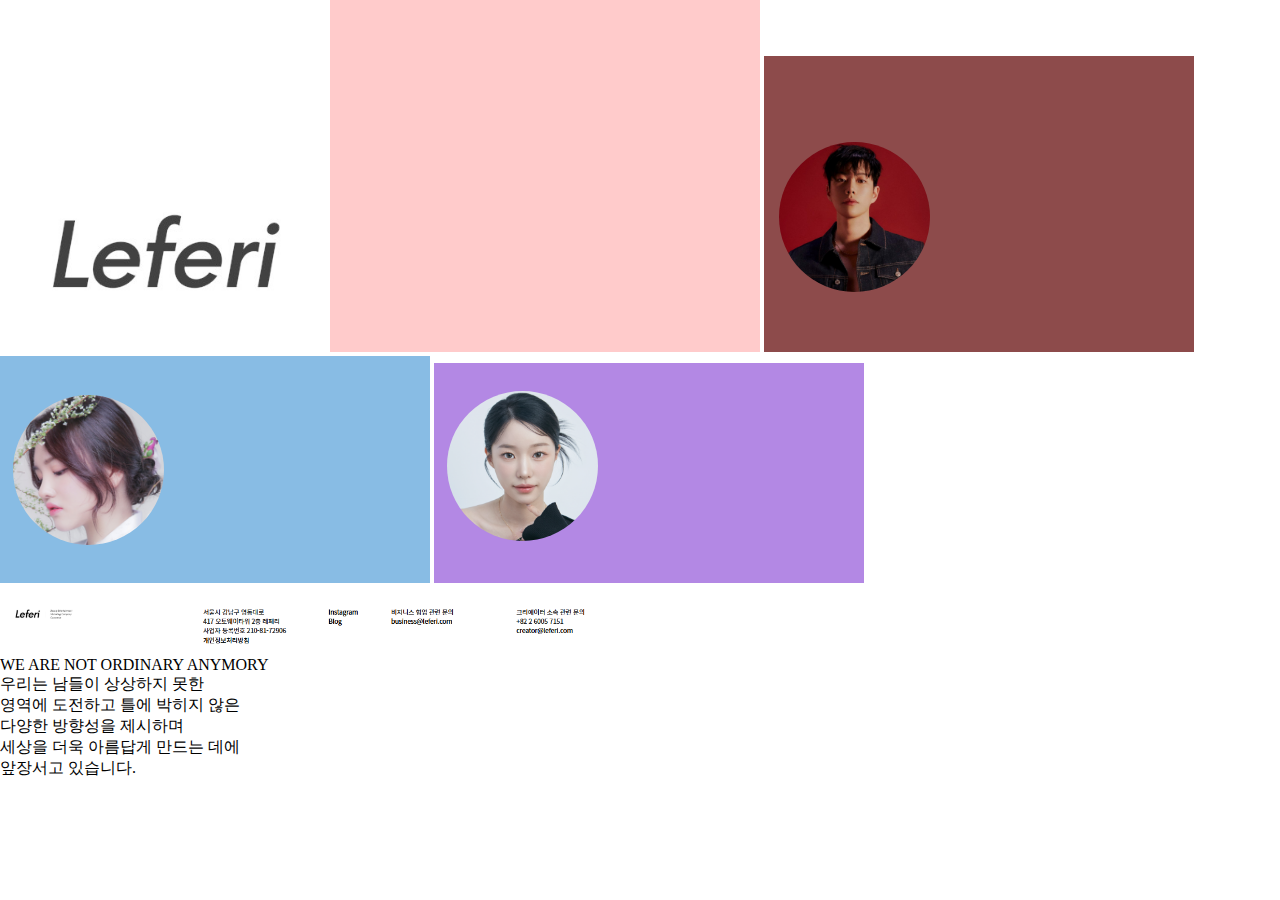
<file: sub.html>
<!DOCTYPE html>
<html lang="ko">
<head>
    <meta charset="UTF-8">
    <meta name="viewport" content="width=device-width, initial-scale=1.0">
    <title>leferi</title>
    <link rel="stylesheet" href="style.css">
</head>
<body>
    <!-- block01 -->
    <div class="b01">
        <div class="b01_01">
            <div class="b01_01_01">
                <img src="img/L1.png" alt="레페리" class="L1_i01" data-aos="fade-up">
                <img src="img/c1.png" alt="설명" class="b01_01_02" data-aos="fade-down">
                <img src="img/b1.png" alt="레오제이" class="b01_01_i03" data-aos="fade-up">
                <img src="img/b2.png" alt="다또아" class="b01_01_i03" data-aos="fade-down">
                <img src="img/b3.png" alt="소연" class="b01_01_i04" data-aos="fade-up">
                <img src="img/n1.png" alt="끝" class="b01_01_i04" data-aos="fade-up">
            </div>
        </div>
    </div>
        <!-- block02 -->
        <div class="b02">
            <div class="b01_01_02">WE ARE NOT ORDINARY
                ANYMORY<br>우리는 남들이 상상하지 못한 <br>
                영역에 도전하고 틀에 박히지 않은 <br>
                다양한 방향성을 제시하며 <br>
                세상을 더욱 아름답게 만드는 데에 <br>
                앞장서고 있습니다.</div>
</body>
</html>
</file>
<file: style.css>
*{
    margin: 0;
    padding: 0;
    list-style-type: none;
    text-decoration: none;
}
video{
    position: fixed;
    right: 0;
    bottom: 0;
    min-width: 100%;
    min-height: 100%;
    z-index: 1;
}
.top{
    position: fixed;
    right: 0;
    bottom: 0;
    min-width: 100%;
    min-height: 100%;
    /* background-color: #000; */
    z-index: 10;
    background: radial-gradient(
        rgba(110, 110, 110, 0.3),
        rgba(0, 0, 0, 0.8)
    );
}
.wrap{
    position: absolute;
    min-width: 100%;
    min-height: 100%;
    z-index: 20;
}
.subcopy{
    height: 119px;
    padding-top: 400px;
    color: white;
    text-align: center;
    font-size: 18px;
    line-height: 31px;
    letter-spacing: -0.5px;
    font-weight: 500;
    font-family: "Noto Sans KR", sans-serif;
}
</file>
